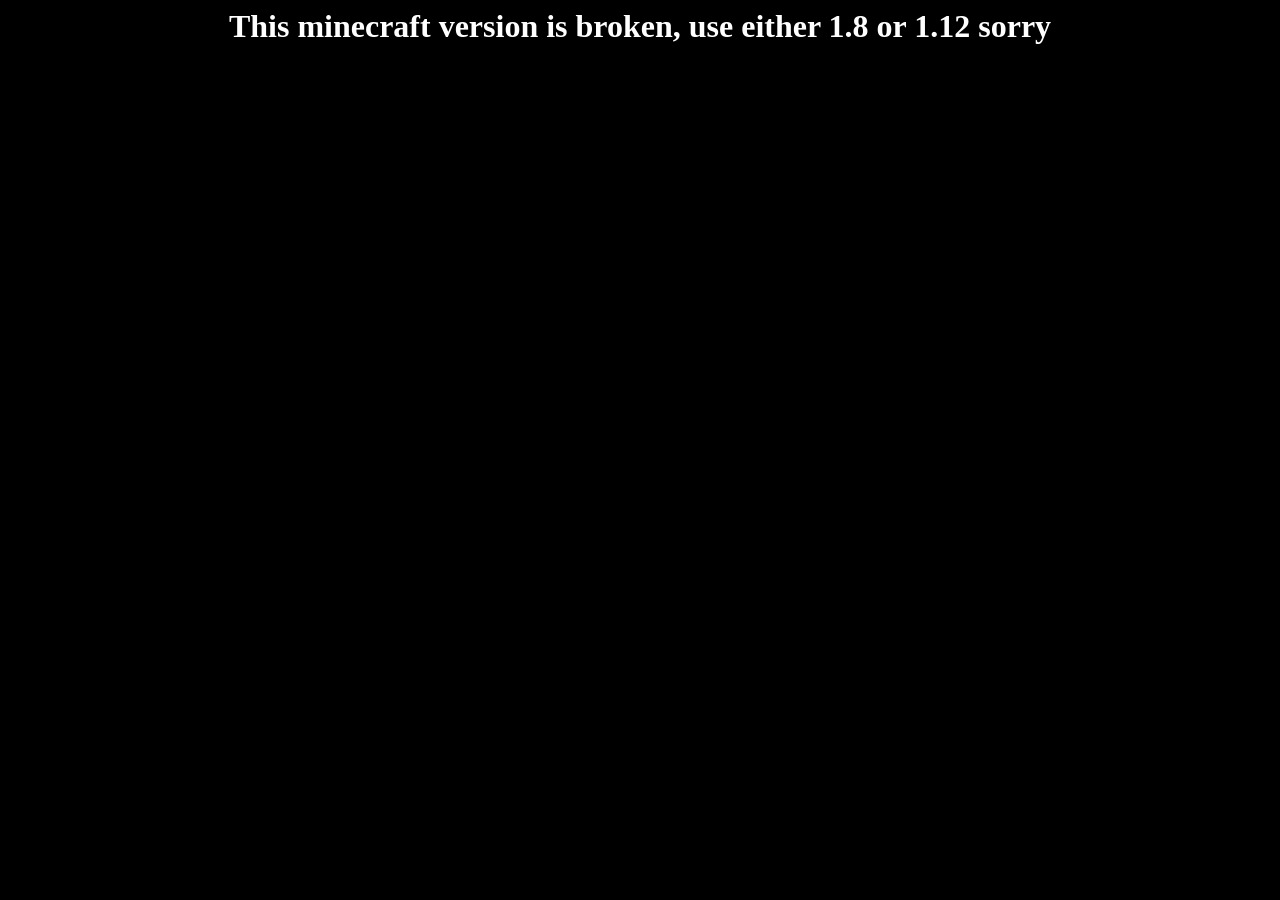
<file: games/183.html>
<style>
  body {
    background-color: #000000;
  }
  h1 {
    color: #ffffff;
  display: flex;
  justify-content: center;
  align-items: center; 
  font-family: 'Comic Sans MS', cursive;
  }
</style>
<body>
  <h1>This minecraft version is broken, use either 1.8 or 1.12 sorry</h1>
</body>
</file>
